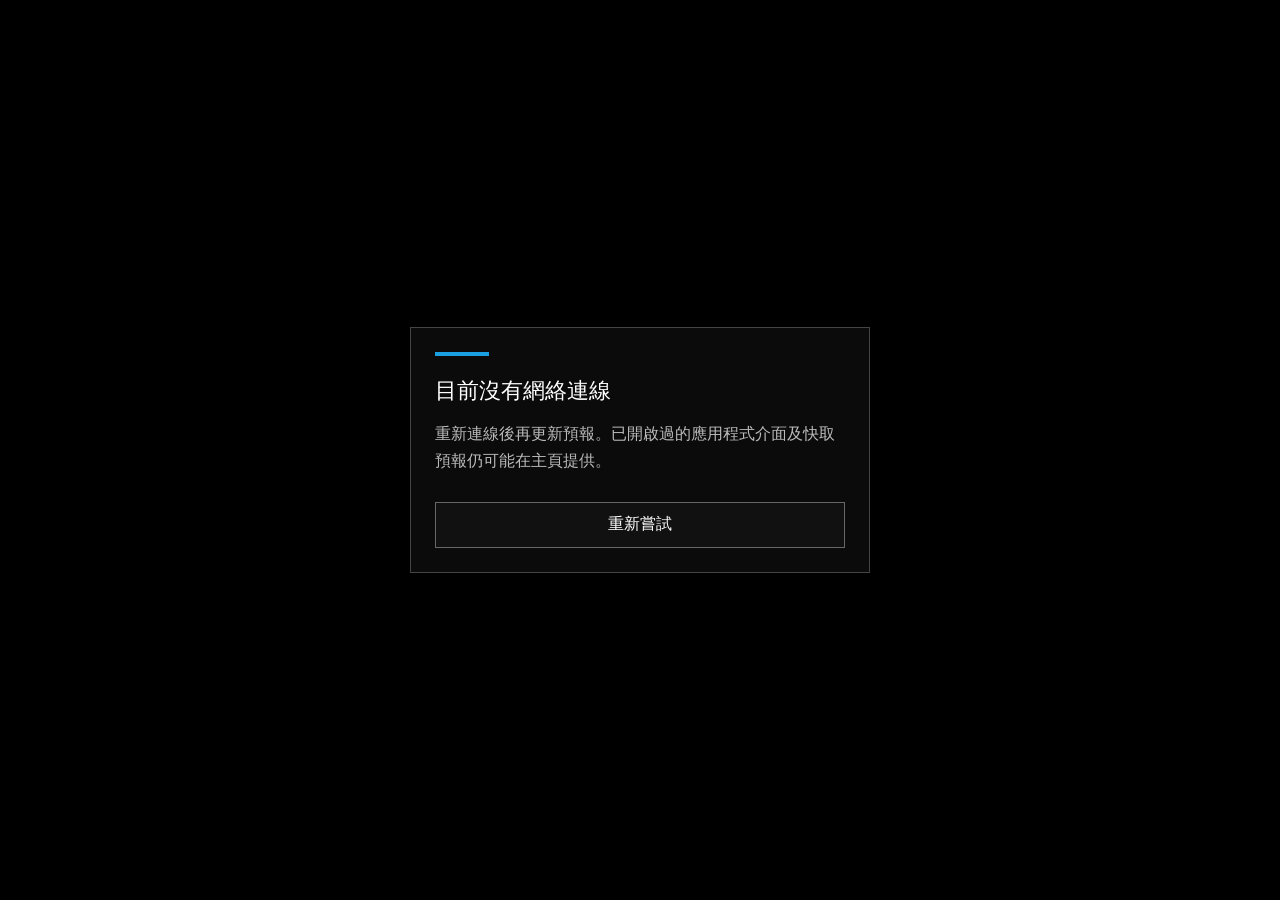
<file: offline.html>
<!DOCTYPE html>
<html lang="zh-HK">
<head>
  <meta charset="UTF-8">
  <meta name="viewport" content="width=device-width,initial-scale=1,viewport-fit=cover">
  <meta name="theme-color" content="#000000">
  <title>定點雨量｜離線</title>
  <style>
    :root{color-scheme:dark}*{box-sizing:border-box}body{margin:0;min-height:100dvh;display:grid;place-items:center;padding:24px;background:#000;color:#fff;font-family:"Segoe UI","Microsoft JhengHei",sans-serif}.card{width:min(460px,100%);padding:24px;border:1px solid #444;background:#0b0b0b}.accent{width:54px;height:4px;margin-bottom:20px;background:#1ba1e2}h1{margin:0 0 12px;font-size:1.35rem;font-weight:500}p{color:#bbb;line-height:1.65}button{width:100%;min-height:46px;margin-top:12px;border:1px solid #666;background:#111;color:#fff;font:inherit}
  </style>
</head>
<body><main class="card"><div class="accent"></div><h1>目前沒有網絡連線</h1><p>重新連線後再更新預報。已開啟過的應用程式介面及快取預報仍可能在主頁提供。</p><button type="button" onclick="location.reload()">重新嘗試</button></main></body>
</html>
</file>
